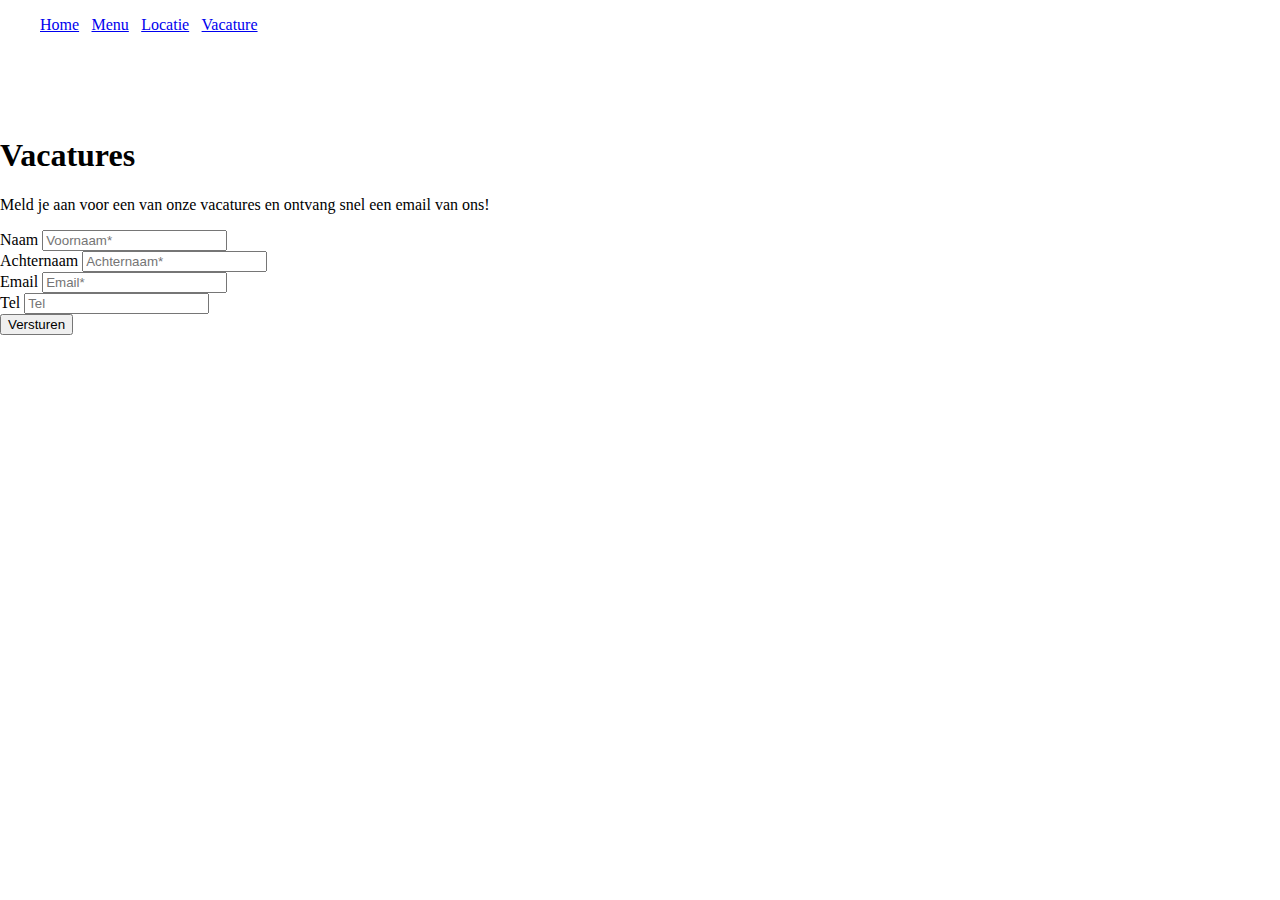
<file: vacatures.html>
<!DOCTYPE html>
<html lang="en">
<head>
    <meta charset="UTF-8">
    <meta http-equiv="X-UA-Compatible" content="IE=edge">
    <meta name="viewport" content="width=device-width, initial-scale=1.0">
    <link href="https://cdn.jsdelivr.net/npm/bootstrap@5.2.1/dist/css/bootstrap.min.css" rel="stylesheet" integrity="sha384-iYQeCzEYFbKjA/T2uDLTpkwGzCiq6soy8tYaI1GyVh/UjpbCx/TYkiZhlZB6+fzT" crossorigin="anonymous">
    <link rel="stylesheet" href="./assets/css/style.css">
    <title>Atlantis</title>
</head>
<body class="index-body bg-dark">
  <header class="container-fluid bg-dark">
    <nav>
      <ul class="text-warning h4 pt-4">
        <li>
          <a class="text-warning" href="index.html">Home</a> 
        </li>
        <li>
          <a class="text-warning" href="menu.html">Menu</a>
        </li>
        <li>
          <a class="text-warning" href="menu.html">Locatie</a>
        </li>
        <li>
          <a class="text-warning" href="menu.html">Vacature</a>
        </li>
      </ul>
    </nav>
  </header>
      <div class="mt-5 container text-warning">
        <h1 class="h1">Vacatures</h1>
        <p class="lead w-75">Meld je aan voor een van onze vacatures en ontvang snel een email van ons!</p>
      </div>
      <div class="container">
        <form class="mt-5 text-white">
          <div class="form-group">
            <label for="voornaam">Naam</label>
            <input type="text" class="form-control"name="voornaam" placeholder="Voornaam*" id="input-voornaam" required>
          </div>
          <div class="form-group mt-4">
            <label for="input-achternaam">Achternaam</label>
            <input type="text" class="form-control" name="achternaam" placeholder="Achternaam*" required>
          </div>
          <div class="form-group mt-4">
            <label for="input-email">Email</label>
            <input type="email" class="form-control" name="email" placeholder="Email*" class="w-25" required>
          </div>
          <div class="form-group mt-4">
            <label for="input-tel">Tel</label>
            <input type="tel" class="form-control" name="tel" placeholder="Tel">
          </div>
          <input type="submit" class="mt-4 btn btn-warning btn-sm" value="Versturen">
      </div>
      </form>
<script src="https://cdn.jsdelivr.net/npm/bootstrap@5.2.1/dist/js/bootstrap.bundle.min.js" integrity="sha384-u1OknCvxWvY5kfmNBILK2hRnQC3Pr17a+RTT6rIHI7NnikvbZlHgTPOOmMi466C8" crossorigin="anonymous"></script>
</body>
</html>
</file>
<file: assets/css/style.css>
body{
    margin:0;
}
header{
    height: 100px;
}
nav{
    height: 100px;
}
nav ul{
    display: flex;
    list-style: none;
}
nav ul li{
    padding-right: 1%;
}
.navbar-nav{
    margin-left: auto;
}
.center{
    padding-top: 10%;
}
ul li b a{
    text-decoration: none;  
}
a.text-warning:hover{
    color: white !important;
}
</file>
